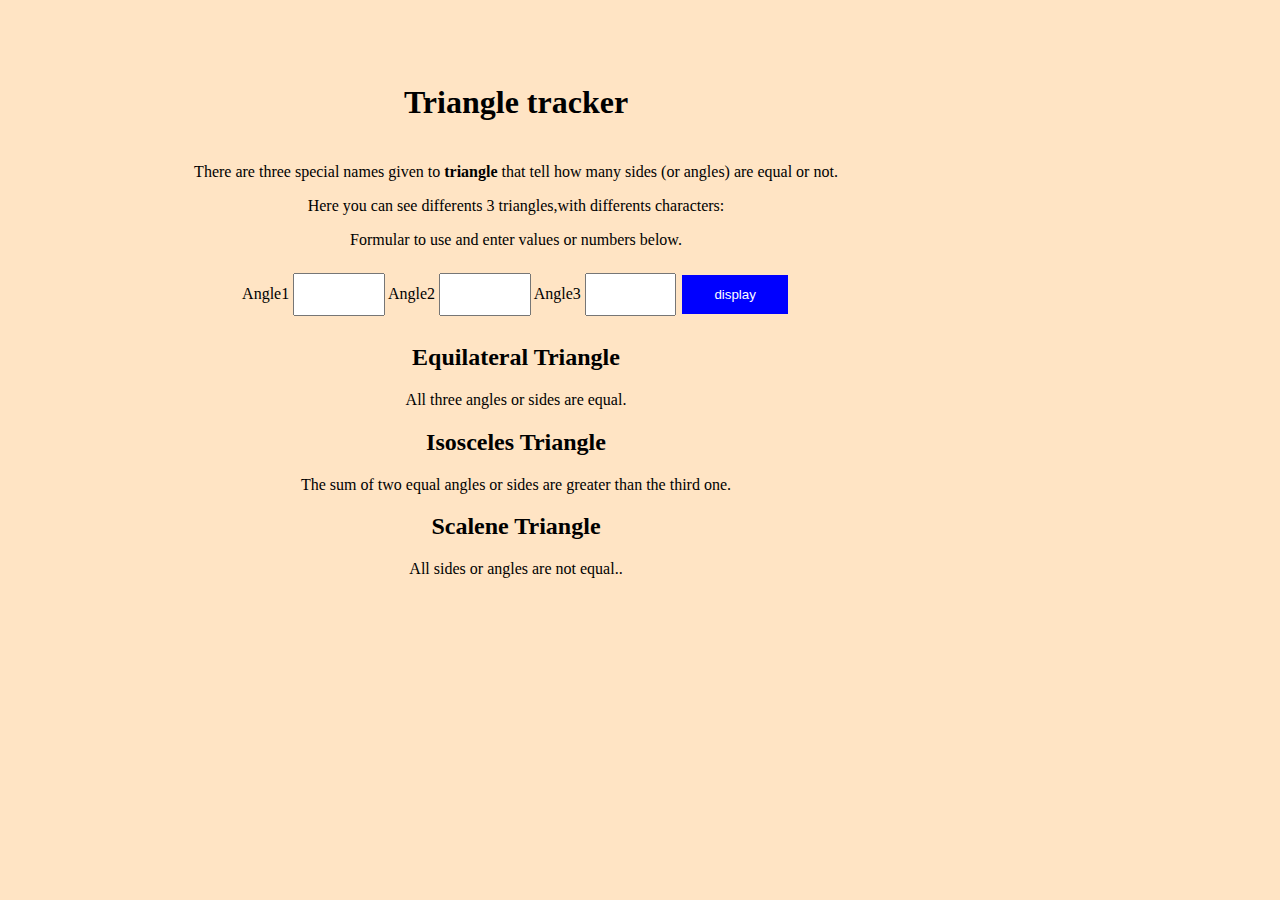
<file: index.html>
<!DOCTYPE html>
<html>
    <head>
        <title>Triangle tracker</title>
        <link rel="stylesheet" type="text/css" href="CSS/styles.css">
         <script src="JS/script.js"></script>
    </head>

    <body>
        <div class="container">
            <h1>Triangle tracker</h1>
            <div class="description">
                <p>There are three special names given to <strong>triangle</strong> that tell how many sides (or angles) are equal or not.</p>
                <p>Here you can see differents 3 triangles,with differents characters:</p>

                <p>Formular to use and enter values or numbers below.</p>
                    Angle1 <input type="number" id="angle1">
                    Angle2 <input type="number" id="angle2">
                    Angle3 <input type="number" id="angle3">
                   <button onclick="triangleAngle()">display</button>
        
                <h2 id="one">Equilateral Triangle</h2>
                    <p>All three angles or sides are equal.</p>
           
        
               <h2 id="two">Isosceles Triangle</h2>
                    <p>The sum of two equal angles or sides are greater than the third one.</p>
            
            
               <h2 id="three">Scalene Triangle</h2>
                    <p>All  sides or angles are not equal..</p> 
            </div>
        </div>    
    </body> 
</html>
</file>
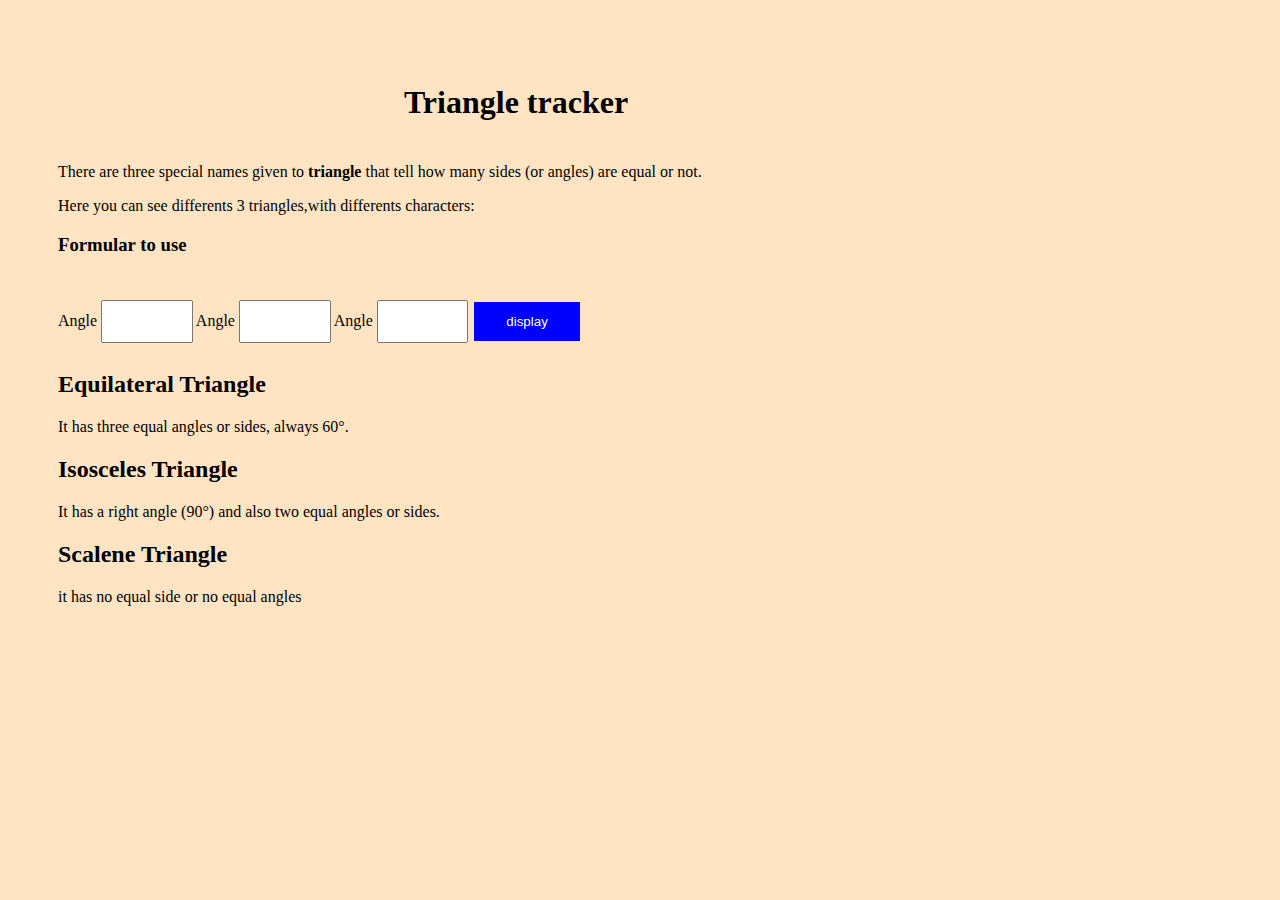
<file: triangle.html>
<!DOCTYPE html>
<html>
    <head>
        <title>Triangle tracker</title>
        <link rel="stylesheet" type="text/css" href="CSS/styles.css">
         <script src="JS/script.js"></script>
    </head>

    <body>
        <h1>Triangle tracker</h1>
        <p>There are three special names given to <strong>triangle</strong> that tell how many sides (or angles) are equal or not.</p>
        <p>Here you can see differents 3 triangles,with differents characters:</p>
        <h3>Formular to use</h3>
        <br>
        Angle <input type="number" id="angle1">
        Angle <input type="number" id="angle2">
        Angle <input type="number" id="angle3">
        <button onclick="triangleAngle()">display</button>
        
        <h2 id="one">Equilateral Triangle</h2>
            <p>It has three equal angles or sides, always 60°.</p>
           
        
        <h2 id="two">Isosceles Triangle</h2>
            <p>It has a right angle (90°) and also two equal angles or sides.</p>
            
            
        <h2 id="three">Scalene Triangle</h2>
           <p>it has no equal side or no equal angles</p> 
            
    </body> 
</html>
</file>
<file: CSS/styles.css>
h1{
    text-align: center;
    color:black;
    padding-bottom: 20px;
    padding-top: 5px;
}
body{
    font-family:garamond;
    background-color: bisque;
    padding:50px;
    margin-right: 20%;

}
input[type=number] {
    display:inline-box;
    width: 10%;
    padding: 12px 20px;
    margin: 8px 0;
    box-sizing: border-box;
}
button{
    background-color:blue;
    border: none;;
    color: white;
    padding: 12px 32px;
    text-decoration: none;
    margin: 4px 2px;
    cursor: pointer;
}
.description{
text-align:center;
}
</file>
